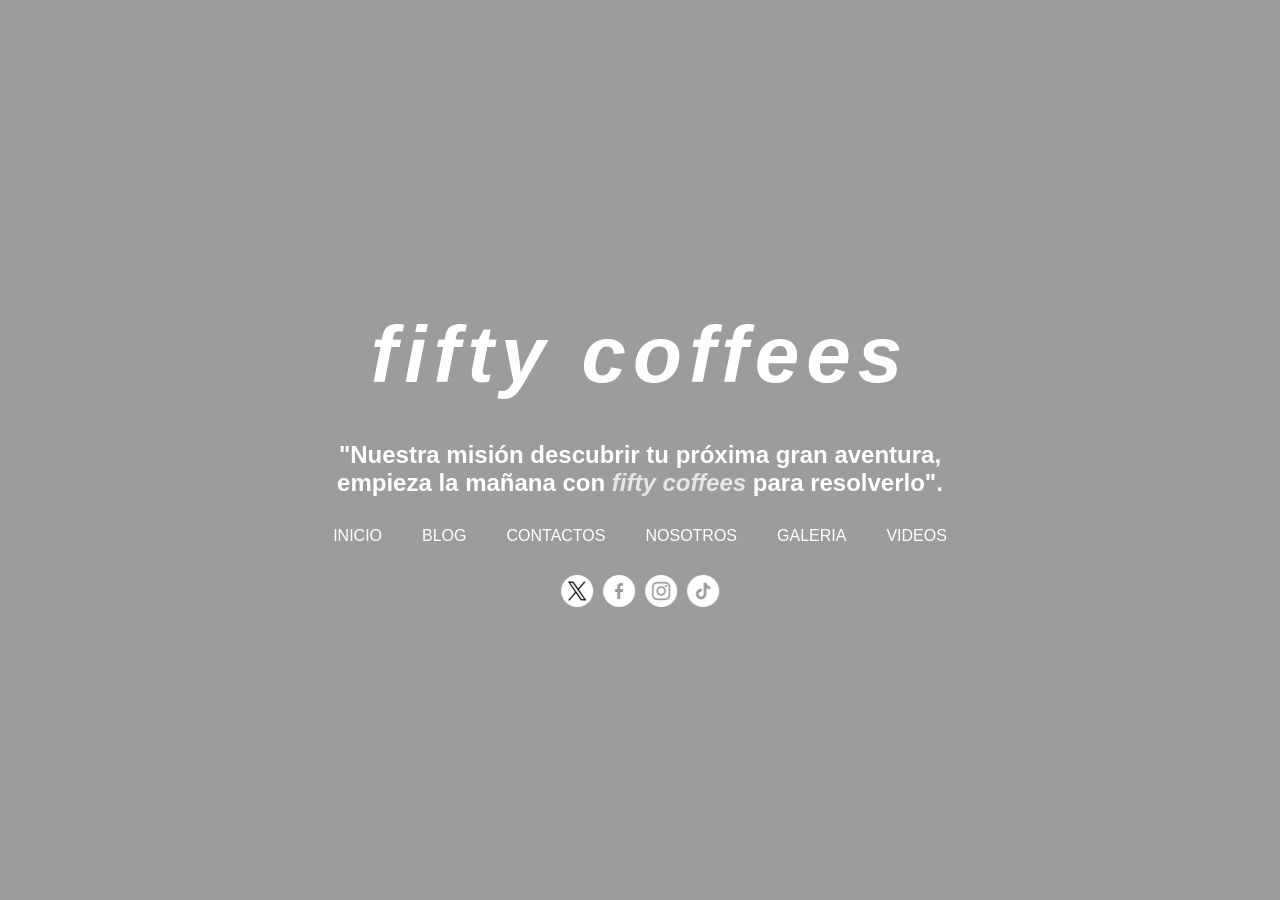
<file: index.html>
<!DOCTYPE html>
<html lang="en">
<head>
    <meta charset="UTF-8">
    <meta name="viewport" content="width=device-width, initial-scale=1.0">
    <title>inicio</title>
    <link rel="stylesheet" href="css/estilos.css">
    <link rel="stylesheet" href="css/all.min.css">
    <link rel="shortcut icon" href="https://images.squarespace-cdn.com/content/v1/530e6f89e4b0f62bb1b853af/1398958611618-LT9PMYG68GPC86O6XT51/favicon.ico?format=100w" type="image/x-icon">
</head>
<body> 
    <main>
        <audio src="audio/creep - radio head.mp3" autoplay loop></audio>        
        <div id="contenedor">
            <h1>fifty coffees</h1>
            <h2>"Nuestra misión descubrir tu próxima gran aventura, empieza la mañana con <span>fifty coffees</span> para resolverlo".</h2>
            <nav>
                <ul class="menu">
                    <li><a href="index.html">Inicio</a></li>
                    <li><a href="blog.html">Blog</a></li>
                    <li><a href="contactos.html"> contactos</a></li>
                    <li><a href="nosotros.html"> Nosotros</a></li>
                    <li><a href="galeria.html">Galeria</a></li>
                    <li><a href="blog.html">Videos</a></li>
                </ul>
            </nav>
            <div>
                <ul class="redes">
                    <li><a href="https://x.com/fifty_coffees"><img src="img/gorjeo.png" alt=""></a></li>
                    <li><a href="https://web.facebook.com/lindsay.ratowsky"><img src="img/facebook.png" alt=""></a></li>
                    <li><a href="https://www.instagram.com/fifty_coffees/"><img src="img/instagram.png" alt=""></a></li>
                    <li><a href="https://www.tiktok.com/@fiftysixcoffee_eatery?is_from_webapp=1&sender_device=pc"><img src="img/tik-tok.png" alt=""></a></li>
                </ul>
                
            </div>
        </div>
    </main>


        
</body>
</html>
</file>
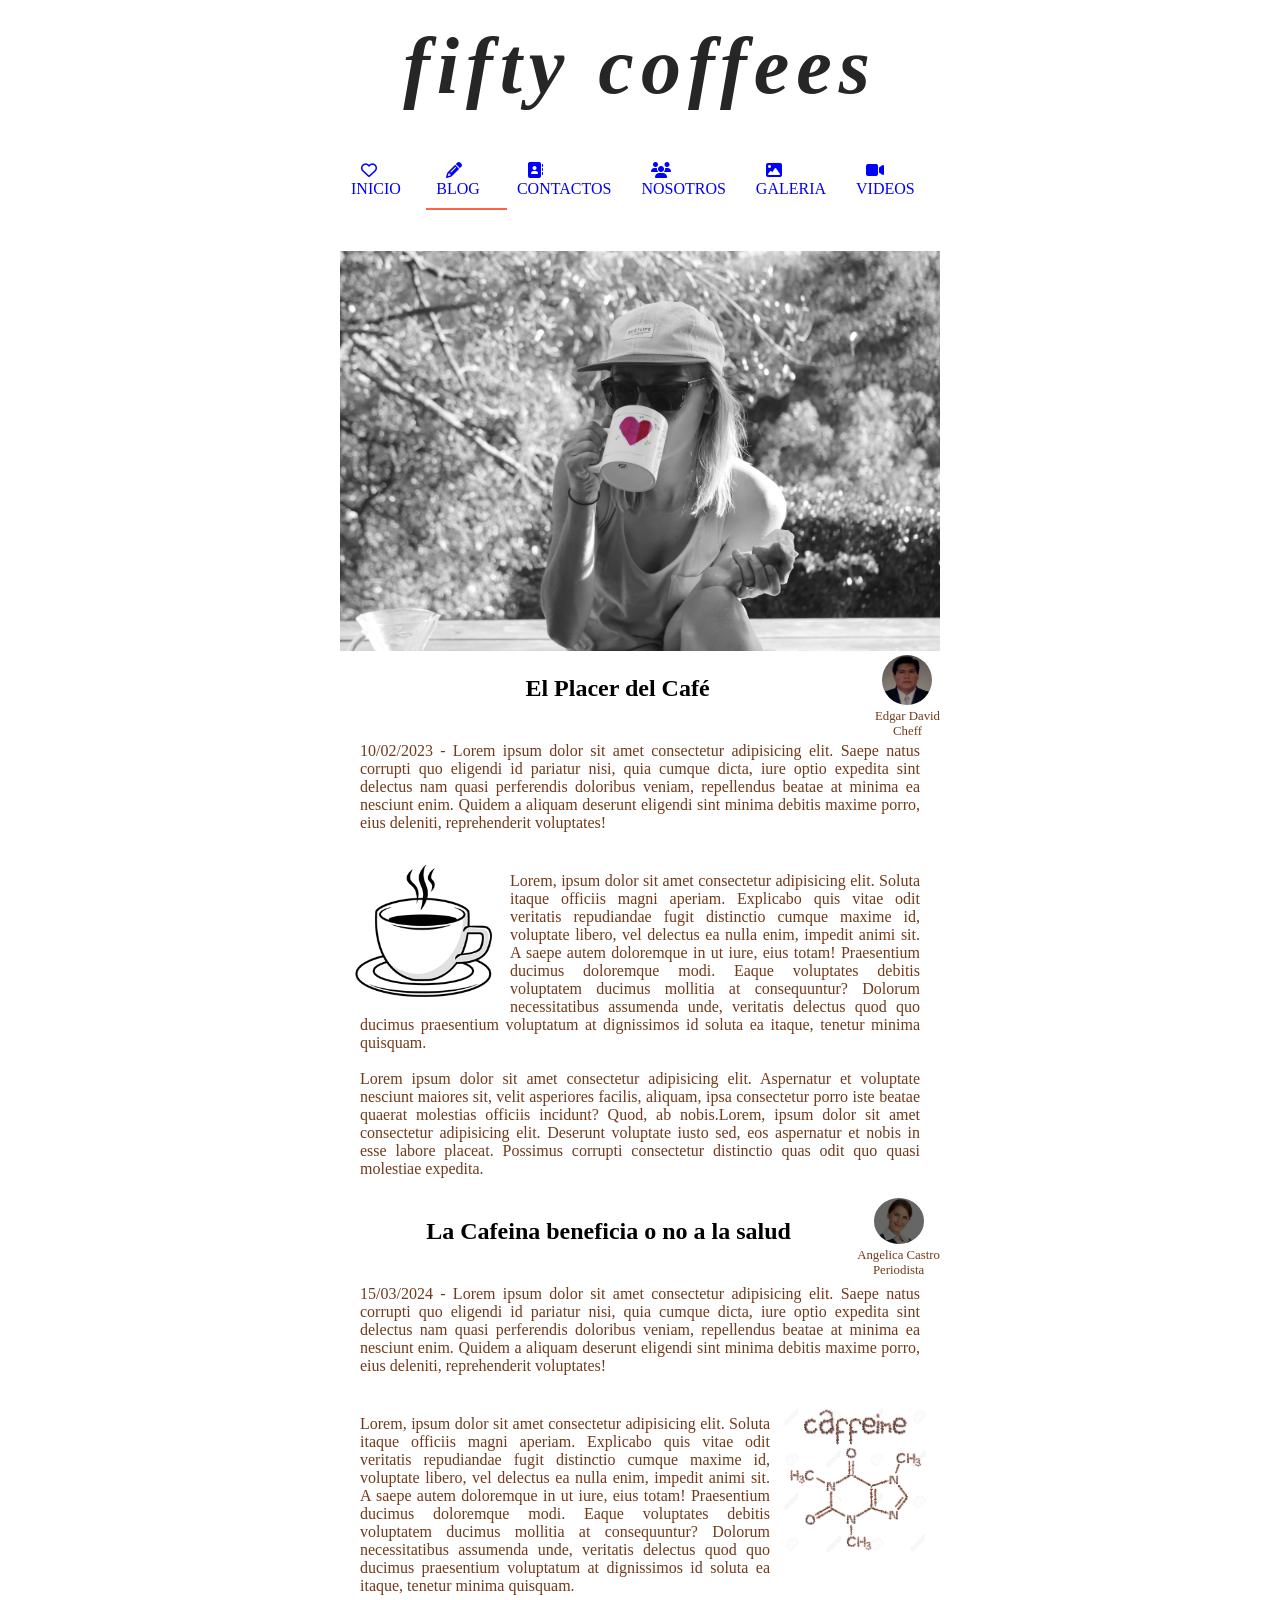
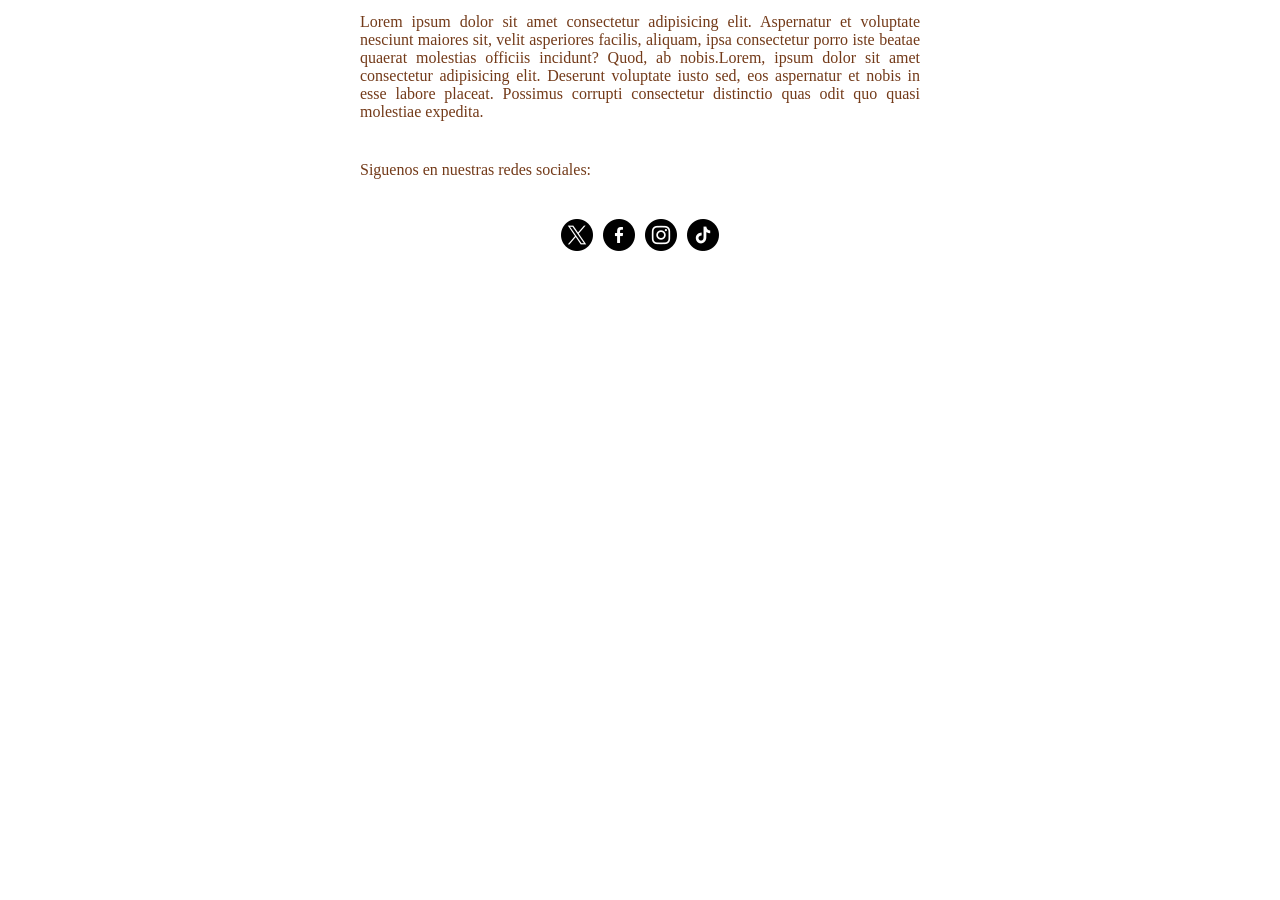
<file: blog.html>
<!DOCTYPE html>
<html lang="en">
<head>
    <meta charset="UTF-8">
    <meta name="viewport" content="width=device-width, initial-scale=1.0">
    <title>Blog</title>
    <link rel="stylesheet" href="css/estilos.css">
    <link rel="shortcut icon" href="https://images.squarespace-cdn.com/content/v1/530e6f89e4b0f62bb1b853af/1398958611618-LT9PMYG68GPC86O6XT51/favicon.ico?format=100w" type="image/x-icon">
    <link rel="stylesheet" href="css/all.min.css">
</head>
<body>
    <audio src="audio/creep - radio head.mp3" autoplay loop></audio> 
    <div id="cafe">
        
        <nav id="navegador">
            <h1><a href="index.html">fifty coffees</a></h1>
            <ul class="menu">
                <li><a href="index.html"><i class="fa-regular fa-heart"></i> Inicio</a></li>
                <li id="caf"><a href="blog.html"><i class="fa-solid fa-pencil"></i> blog</a></li>
                <li><a href="contactos.html"><i class="fa-solid fa-address-book"></i> contactos</a></li>
                <li><a href="nosotros.html"><i class="fa-solid fa-users"></i> Nosotros</a></li>
                <li><a href="galeria.html"><i class="fa-solid fa-image"></i> Galeria</a></li>
                <li><a href="videos.html"><i class="fa-solid fa-video"></i> Videos</a></li>
            </ul>
        </nav>

        <div id="contenido">
            <div id="bebe">
                <img src="img/image-asset.jpeg" alt="salud">
            </div>
            <figure>
                <img src="img/foto edr.jpg" alt="foto_edr" id="foto">
                <figcaption>Edgar David<br> Cheff</figcaption>
            </figure>
            
            <h2>El Placer del Café</h2>                                   
            <p>10/02/2023 - Lorem ipsum dolor sit amet consectetur adipisicing elit. Saepe natus corrupti quo eligendi id pariatur nisi, quia cumque dicta, iure optio expedita sint delectus nam quasi perferendis doloribus veniam, repellendus beatae at minima ea nesciunt enim. Quidem a aliquam deserunt eligendi sint minima debitis maxime porro, eius deleniti, reprehenderit voluptates!</p>        
            <img src="img/taza.png" alt="taza" id="taza" width="150"> 
            <p>Lorem, ipsum dolor sit amet consectetur adipisicing elit. Soluta itaque officiis magni aperiam. Explicabo quis vitae odit veritatis repudiandae fugit distinctio cumque maxime id, voluptate libero, vel delectus ea nulla enim, impedit animi sit. A saepe autem doloremque in ut iure, eius totam! Praesentium ducimus doloremque modi. Eaque voluptates debitis voluptatem ducimus mollitia at consequuntur? Dolorum necessitatibus assumenda unde, veritatis delectus quod quo ducimus praesentium voluptatum at dignissimos id soluta ea itaque, tenetur minima quisquam.<br><br>Lorem ipsum dolor sit amet consectetur adipisicing elit. Aspernatur et voluptate nesciunt maiores sit, velit asperiores facilis, aliquam, ipsa consectetur porro iste beatae quaerat molestias officiis incidunt? Quod, ab nobis.Lorem, ipsum dolor sit amet consectetur adipisicing elit. Deserunt voluptate iusto sed, eos aspernatur et nobis in esse labore placeat. Possimus corrupti consectetur distinctio quas odit quo quasi molestiae expedita.</p>
            <figure>
                <img src="img/foto mrs.jpg" alt="foto_mrs" id="foto">
                <figcaption>Angelica Castro<br>Periodista</figcaption>
            </figure>
            
            <h2>La Cafeina beneficia o no a la salud</h2>                                   
            <p>15/03/2024 - Lorem ipsum dolor sit amet consectetur adipisicing elit. Saepe natus corrupti quo eligendi id pariatur nisi, quia cumque dicta, iure optio expedita sint delectus nam quasi perferendis doloribus veniam, repellendus beatae at minima ea nesciunt enim. Quidem a aliquam deserunt eligendi sint minima debitis maxime porro, eius deleniti, reprehenderit voluptates!</p>        
            <img src="img/cafeina.jpg" alt="cafeina" id="cafeina" width="150"> 
            <p>Lorem, ipsum dolor sit amet consectetur adipisicing elit. Soluta itaque officiis magni aperiam. Explicabo quis vitae odit veritatis repudiandae fugit distinctio cumque maxime id, voluptate libero, vel delectus ea nulla enim, impedit animi sit. A saepe autem doloremque in ut iure, eius totam! Praesentium ducimus doloremque modi. Eaque voluptates debitis voluptatem ducimus mollitia at consequuntur? Dolorum necessitatibus assumenda unde, veritatis delectus quod quo ducimus praesentium voluptatum at dignissimos id soluta ea itaque, tenetur minima quisquam.<br><br>Lorem ipsum dolor sit amet consectetur adipisicing elit. Aspernatur et voluptate nesciunt maiores sit, velit asperiores facilis, aliquam, ipsa consectetur porro iste beatae quaerat molestias officiis incidunt? Quod, ab nobis.Lorem, ipsum dolor sit amet consectetur adipisicing elit. Deserunt voluptate iusto sed, eos aspernatur et nobis in esse labore placeat. Possimus corrupti consectetur distinctio quas odit quo quasi molestiae expedita.</p>
            <p>Siguenos en nuestras redes sociales:</p>
        </div>
        <div>
            <ul class="redes">
                <li><a href="https://x.com/fifty_coffees"><img src="img/gorjeo.png" alt=""></a></li>
                <li><a href="https://web.facebook.com/lindsay.ratowsky"><img src="img/facebook.png" alt=""></a></li>
                <li><a href="https://www.instagram.com/fifty_coffees/"><img src="img/instagram.png" alt=""></a></li>
                <li><a href="https://www.tiktok.com/@fiftysixcoffee_eatery?is_from_webapp=1&sender_device=pc"><img src="img/tik-tok.png" alt=""></a></li>
            </ul>
            
        </div>


    </div>

    
</body>
</html>
</file>
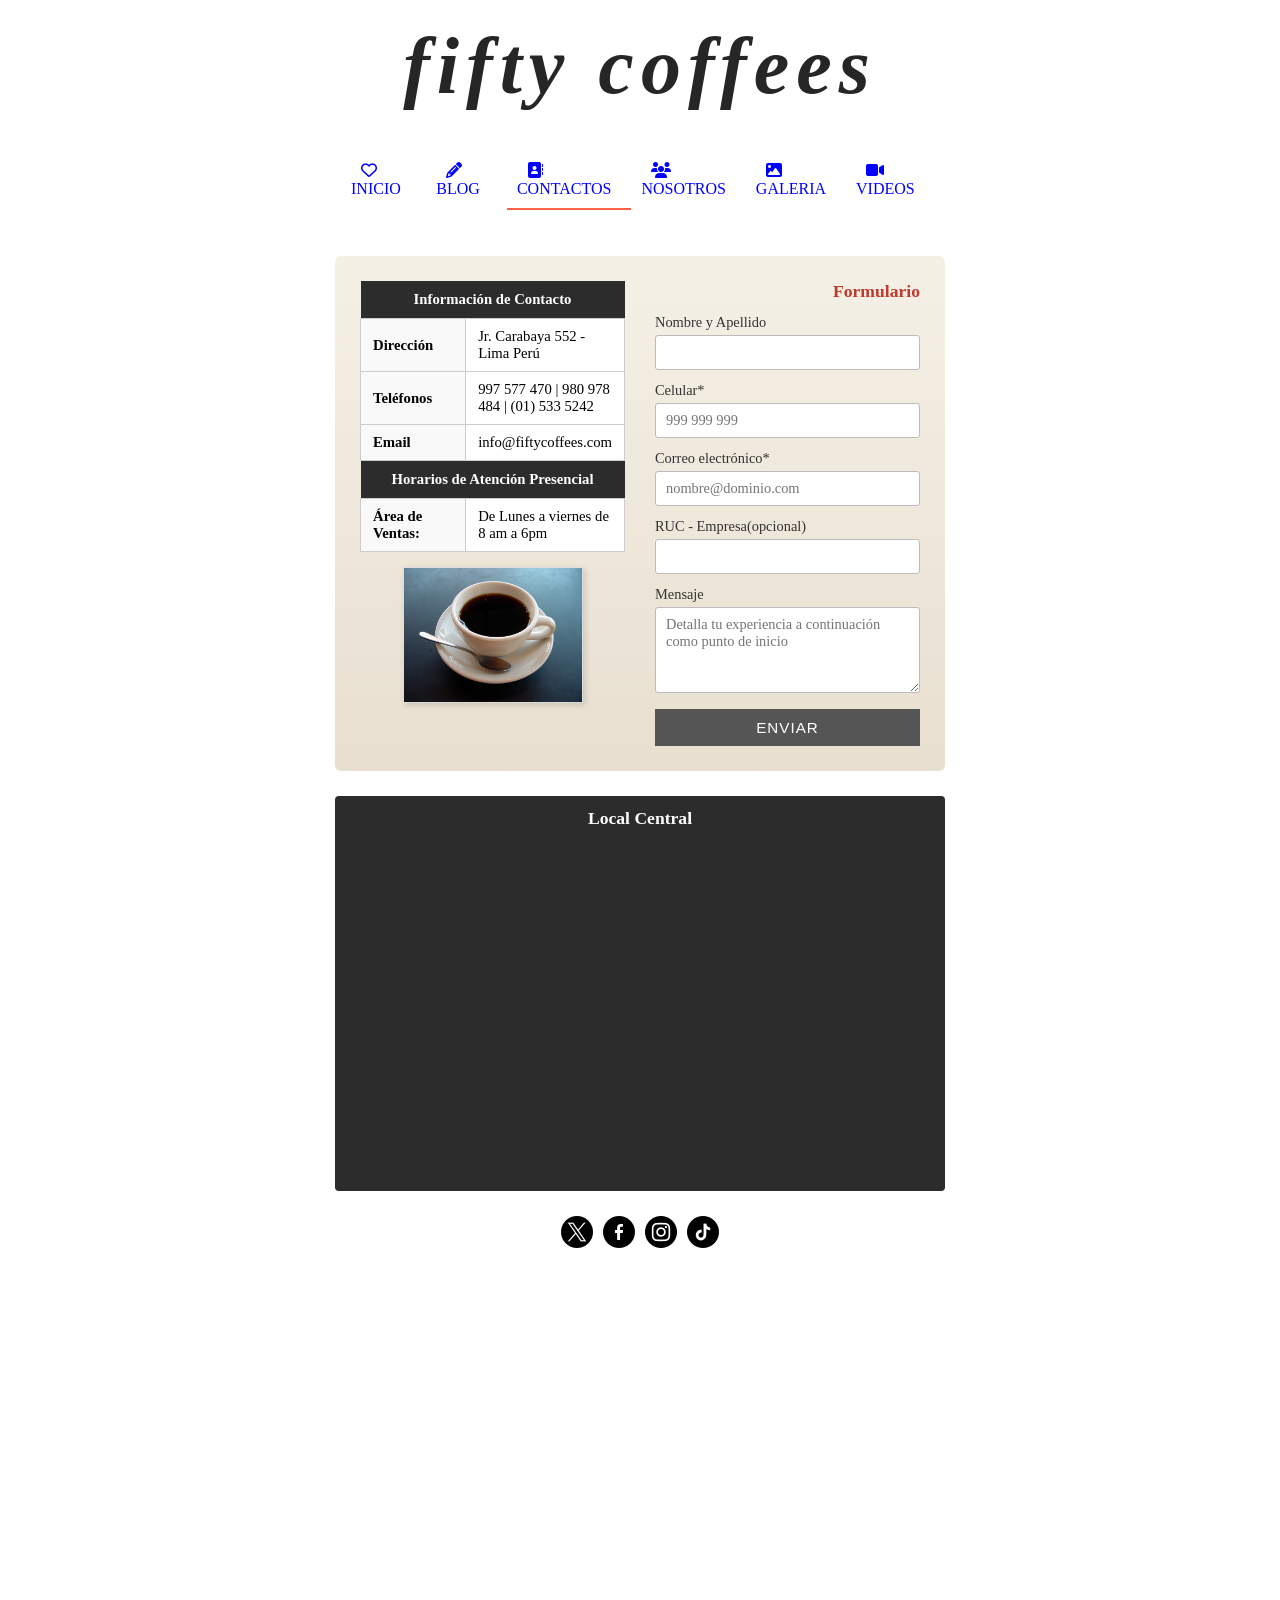
<file: contactos.html>
<!DOCTYPE html>
<html lang="en">
<head>
    <meta charset="UTF-8">
    <meta name="viewport" content="width=device-width, initial-scale=1.0">
    <title>Document</title>
    <link rel="stylesheet" href="css/estilos.css">
    <link rel="shortcut icon" href="https://images.squarespace-cdn.com/content/v1/530e6f89e4b0f62bb1b853af/1398958611618-LT9PMYG68GPC86O6XT51/favicon.ico?format=100w" type="image/x-icon">
    <link rel="stylesheet" href="css/all.min.css">
</head>
<body>

    <audio src="audio/creep - radio head.mp3" autoplay loop></audio> 
    <div id="cafe">
        <nav id="navegador">
            <h1><a href="index.html">fifty coffees</a></h1>
            <ul class="menu">
                <li><a href="index.html"><i class="fa-regular fa-heart"></i> Inicio</a></li>
                <li><a href="blog.html"><i class="fa-solid fa-pencil"></i> blog</a></li>
                <li id="caf"><a href="contactos.html"><i class="fa-solid fa-address-book"></i> contactos</a></li>
                <li><a href="nosotros.html"><i class="fa-solid fa-users"></i> Nosotros</a></li>
                <li><a href="galeria.html"><i class="fa-solid fa-image"></i> Galeria</a></li>
                <li><a href="videos.html"><i class="fa-solid fa-video"></i> Videos</a></li>
            </ul>
        </nav>

        <div class="contenedor-contacto">

            <div class="fila-contacto">
                <div class="caja-tabla">
                    <table class="tabla-contacto">
                        <tr>
                            <th colspan="2">Información de Contacto</th>
                        </tr>
                        <tr>
                            <td>Dirección</td>
                            <td>Jr. Carabaya 552 - Lima Perú</td>
                        </tr>
                        <tr>
                            <td>Teléfonos</td>
                            <td>997 577 470 | 980 978 484 | (01) 533 5242</td>
                        </tr>
                        <tr>
                            <td>Email</td>
                            <td>info@fiftycoffees.com</td>
                        </tr>
                        <tr>
                            <th colspan="2">Horarios de Atención Presencial</th>
                        </tr>
                        <tr>
                            <td>Área de Ventas:</td>
                            <td>De Lunes a viernes de 8 am a 6pm</td>
                        </tr>
                    </table>

                    <div class="img-tabla">
                        <img src="img/A_small_cup_of_coffee.jpg" alt="Café en manos">
                    </div>
                </div>

                <div class="caja-formulario">
                    <h3>Formulario</h3>
                    <form action="#" method="post">
                        <label for="nombre">Nombre y Apellido</label>
                        <input type="text" id="nombre" name="nombre" required>

                        <label for="celular">Celular*</label>
                        <input type="tel" id="celular" name="celular" placeholder="999 999 999" required>

                        <label for="correo">Correo electrónico*</label>
                        <input type="email" id="correo" name="correo" placeholder="nombre@dominio.com" required>

                        <label for="ruc">RUC - Empresa(opcional)</label>
                        <input type="text" id="ruc" name="ruc">

                        <label for="mensaje">Mensaje</label>
                        <textarea id="mensaje" name="mensaje" rows="4" placeholder="Detalla tu experiencia a continuación como punto de inicio"></textarea>

                        <button type="submit">ENVIAR</button>
                    </form>
                </div>
            </div>

            <div class="caja-mapa">
                <h3>Local Central</h3>
                <iframe 
                    src="https://www.google.com/maps/embed?pb=!1m18!1m12!1m3!1d3901.945!2d-77.032!3d-12.046!2m3!1f0!2f0!3f0!3m2!1i1024!2i768!4f13.1!3m3!1m2!1s0x9105c8b5b5b5b5b5%3A0x123456789!2sJr.%20Carabaya%20552%2C%20Lima!5e0!3m2!1ses!2spe!4v1234567890" 
                    width="100%" 
                    height="350" 
                    style="border:0;" 
                    allowfullscreen="" 
                    loading="lazy" 
                    referrerpolicy="no-referrer-when-downgrade">
                </iframe>
            </div>
        </div>
        
         <div>
            <ul class="redes">
                <li><a href="https://x.com/fifty_coffees"><img src="img/gorjeo.png" alt=""></a></li>
                <li><a href="https://web.facebook.com/lindsay.ratowsky"><img src="img/facebook.png" alt=""></a></li>
                <li><a href="https://www.instagram.com/fifty_coffees/"><img src="img/instagram.png" alt=""></a></li>
                <li><a href="https://www.tiktok.com/@fiftysixcoffee_eatery?is_from_webapp=1&sender_device=pc"><img src="img/tik-tok.png" alt=""></a></li>
            </ul>
            
        </div>
    </div>
</body>
</body>
</html>
</file>
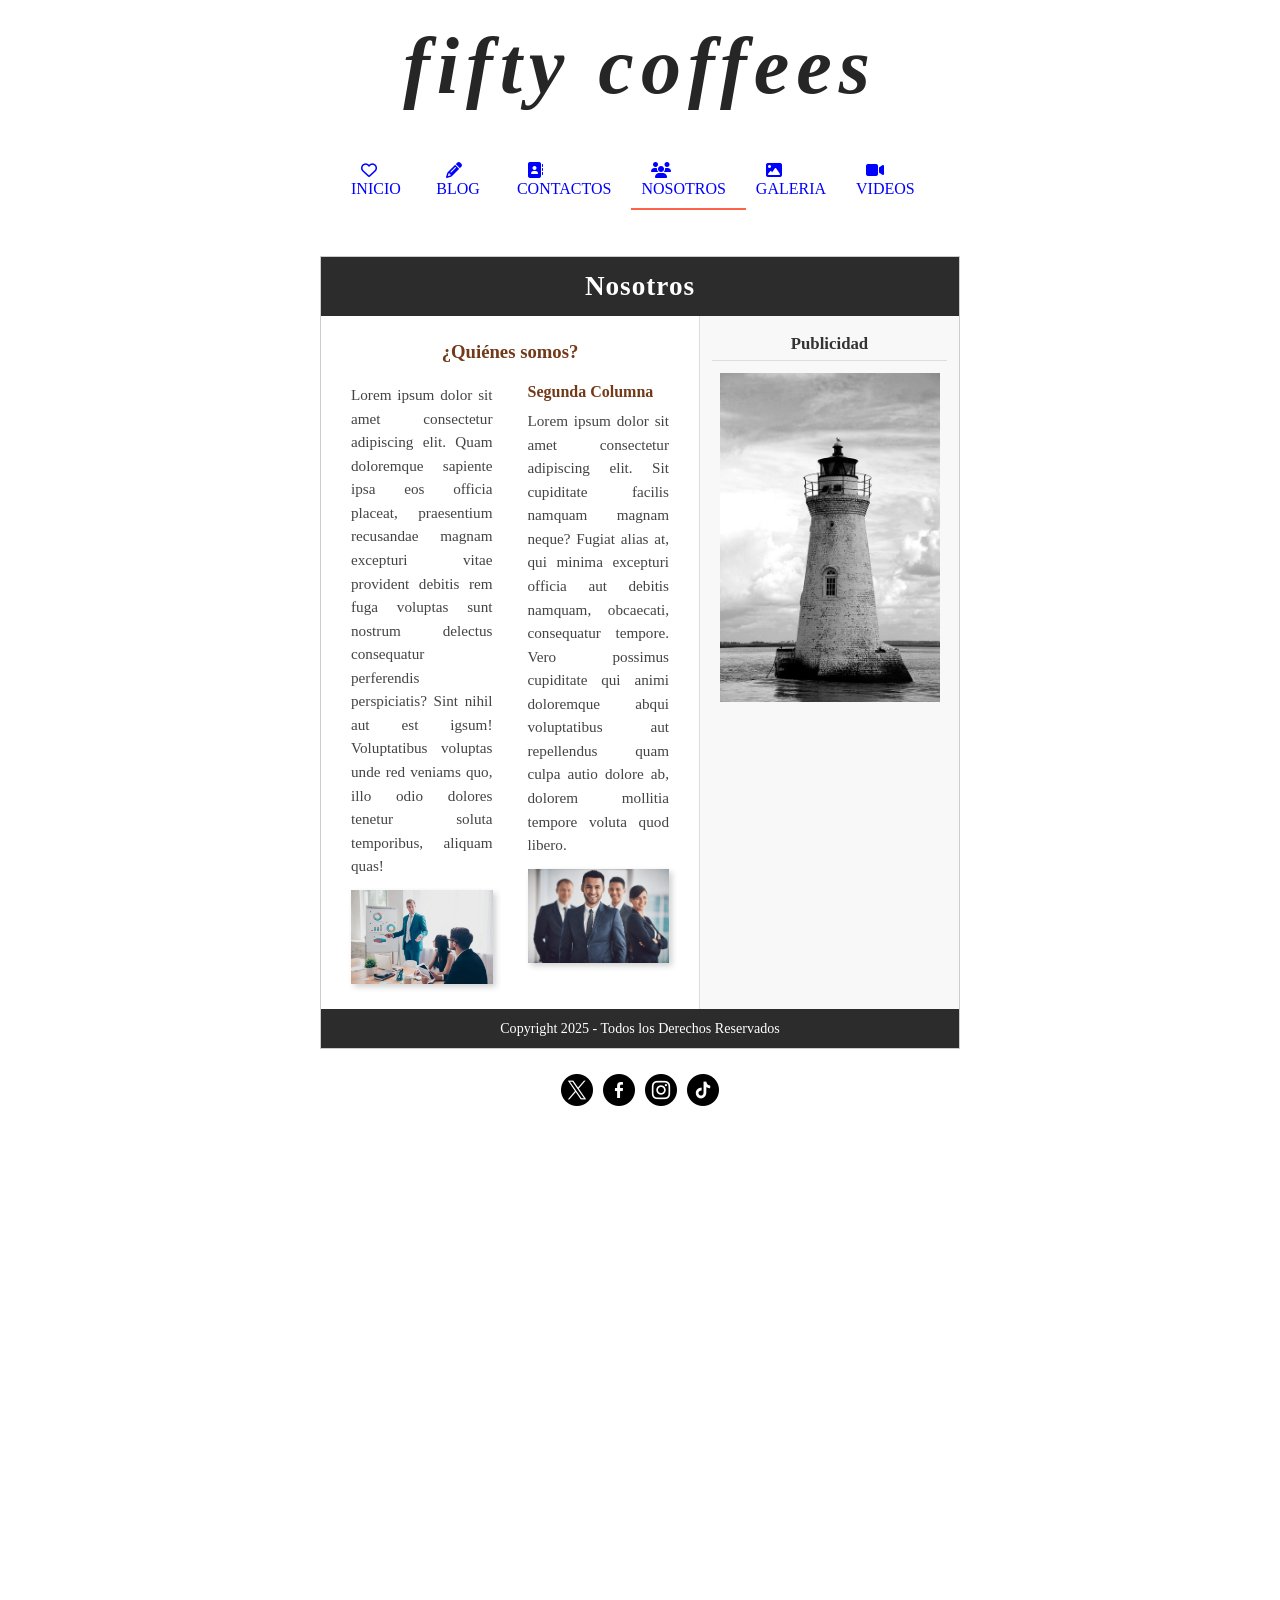
<file: nosotros.html>
<!DOCTYPE html>
<html lang="en">
<head>
    <meta charset="UTF-8">
    <meta name="viewport" content="width=device-width, initial-scale=1.0">
    <title>Document</title>
    <link rel="stylesheet" href="css/estilos.css">
    <link rel="shortcut icon" href="https://images.squarespace-cdn.com/content/v1/530e6f89e4b0f62bb1b853af/1398958611618-LT9PMYG68GPC86O6XT51/favicon.ico?format=100w" type="image/x-icon">
    <link rel="stylesheet" href="css/all.min.css">
</head>
<body>

    <audio src="audio/creep - radio head.mp3" autoplay loop></audio> 
    <div id="cafe">

        <nav id="navegador">
            <h1><a href="index.html">fifty coffees</a></h1>
            <ul class="menu">
                <li><a href="index.html"><i class="fa-regular fa-heart"></i> Inicio</a></li>
                <li><a href="blog.html"><i class="fa-solid fa-pencil"></i> blog</a></li>
                <li><a href="contactos.html"><i class="fa-solid fa-address-book"></i> contactos</a></li>
                <li id="caf"><a href="nosotros.html"><i class="fa-solid fa-users"></i> Nosotros</a></li>
                <li><a href="galeria.html"><i class="fa-solid fa-image"></i> Galeria</a></li>
                <li><a href="videos.html"><i class="fa-solid fa-video"></i> Videos</a></li>
            </ul>
        </nav>

        <div class="contenedor-nosotros">
            <div class="titulo-nosotros">
                <h2>Nosotros</h2>
            </div>

            <div class="contenido-nosotros">
                <h3>¿Quiénes somos?</h3>

                <div class="columnas-texto">
                    <div class="columna1">
                        <p>
                            Lorem ipsum dolor sit amet consectetur adipiscing elit. 
                            Quam doloremque sapiente ipsa eos officia placeat, 
                            praesentium recusandae magnam excepturi vitae provident 
                            debitis rem fuga voluptas sunt nostrum delectus consequatur 
                            perferendis perspiciatis? Sint nihil aut est igsum! Voluptatibus 
                            voluptas unde red veniams quo, illo odio dolores tenetur 
                            soluta temporibus, aliquam quas!
                        </p>
                        <img src="img/jt124zayziwdf3ewg5tis3a3l42zf30e.webp" alt="Nuestro equipo">
                    </div>

                    <div class="columna2">
                        <h4>Segunda Columna</h4>
                        <p>
                            Lorem ipsum dolor sit amet consectetur adipiscing elit. Sit 
                            cupiditate facilis namquam magnam neque? Fugiat alias at, 
                            qui minima excepturi officia aut debitis namquam, obcaecati, 
                            consequatur tempore. Vero possimus cupiditate qui animi 
                            doloremque abqui voluptatibus aut repellendus quam culpa 
                            autio dolore ab, dolorem mollitia tempore voluta quod libero.
                        </p>
                        <img src="img/emprendedor o empresario ¿con cual te identificas_.png" alt="Reunión del equipo">
                    </div>
                </div>
            </div>

            <div class="publicidad">
                <h3>Publicidad</h3>
                <img src="img/1ac49c07bfb3c4f8e3ba26dea81031af.jpg" alt="Publicidad">
            </div>

            <div class="pie-nosotros">
                <p>Copyright 2025 - Todos los Derechos Reservados</p>
            </div>
        </div>

            <div>
                <ul class="redes">
                    <li><a href="https://x.com/fifty_coffees"><img src="img/gorjeo.png" alt=""></a></li>
                    <li><a href="https://web.facebook.com/lindsay.ratowsky"><img src="img/facebook.png" alt=""></a></li>
                    <li><a href="https://www.instagram.com/fifty_coffees/"><img src="img/instagram.png" alt=""></a></li>
                    <li><a href="https://www.tiktok.com/@fiftysixcoffee_eatery?is_from_webapp=1&sender_device=pc"><img src="img/tik-tok.png" alt=""></a></li>
                </ul>
                
            </div>
    </div>
</body>
</html>
</file>
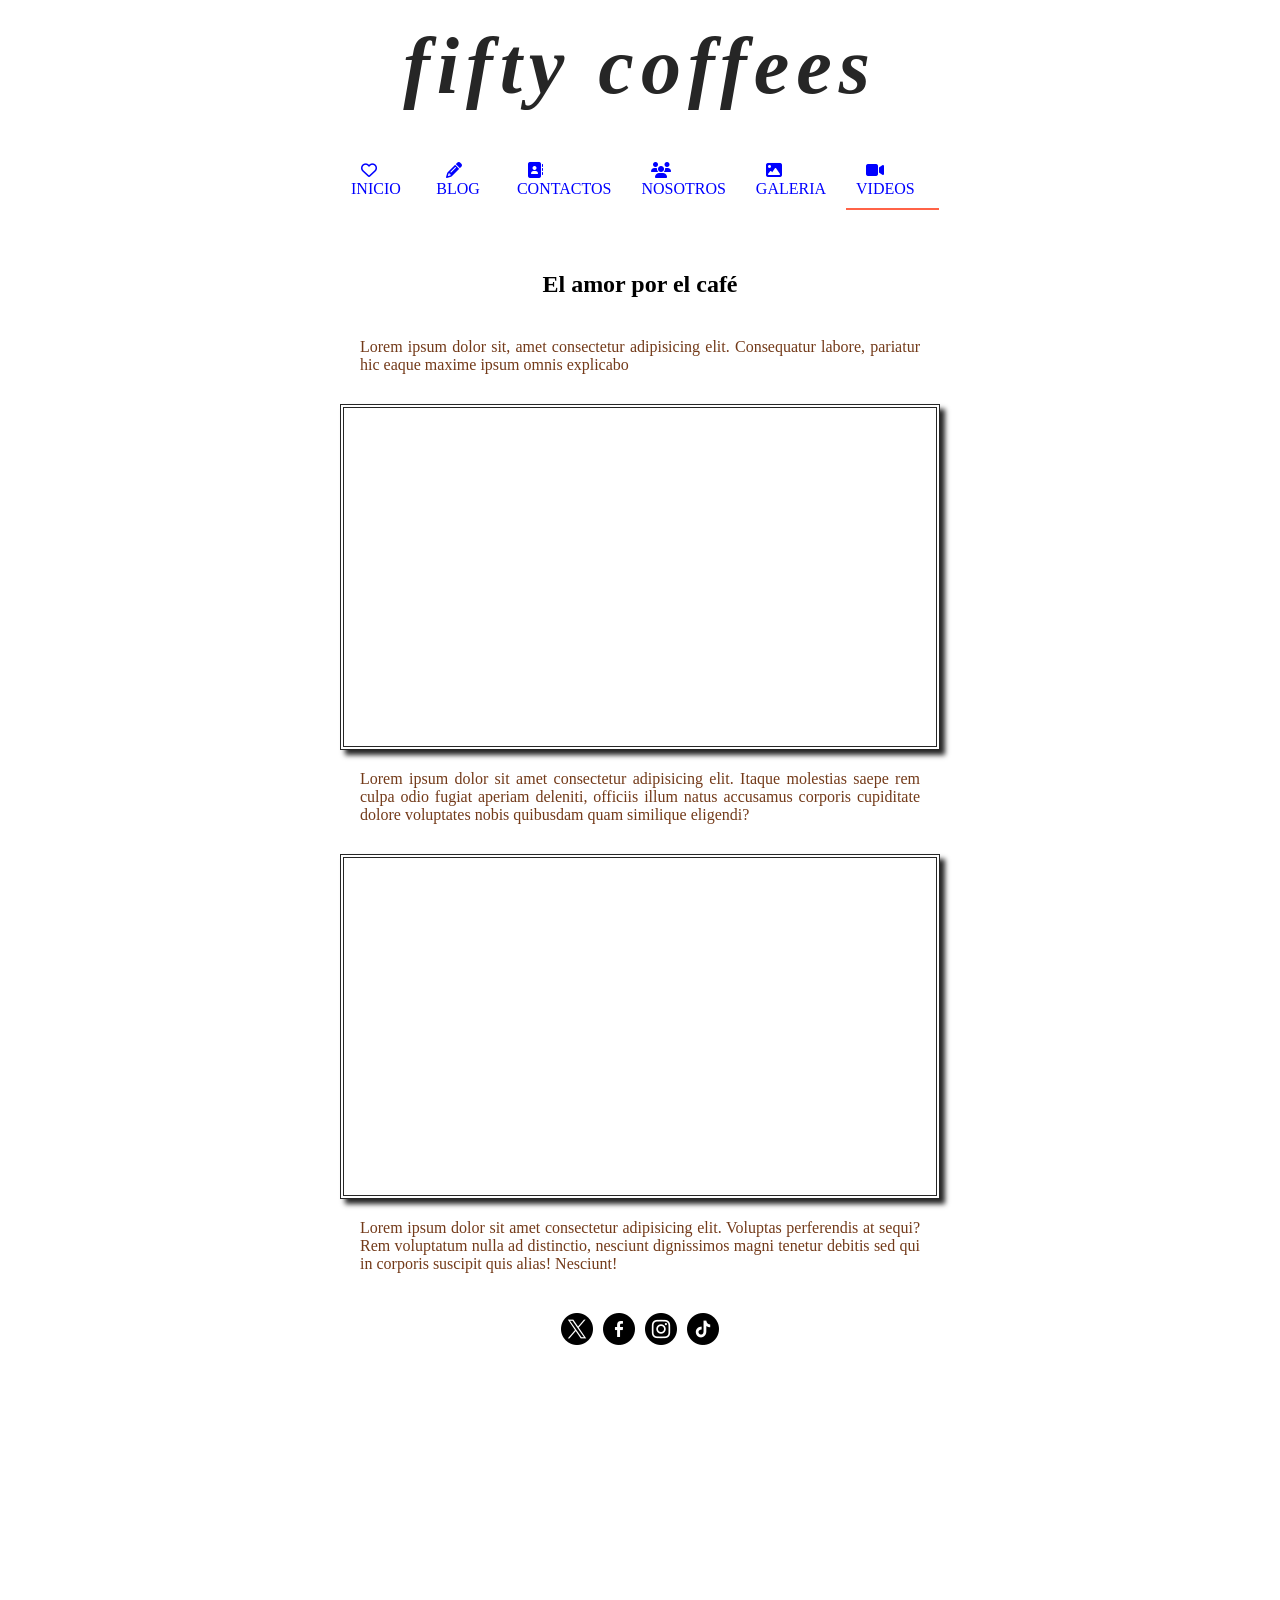
<file: videos.html>
<!DOCTYPE html>
<html lang="en">
<head>
    <meta charset="UTF-8">
    <meta name="viewport" content="width=device-width, initial-scale=1.0">
    <title>Videos</title>
    <link rel="stylesheet" href="css/estilos.css">
    <link rel="shortcut icon" href="https://images.squarespace-cdn.com/content/v1/530e6f89e4b0f62bb1b853af/1398958611618-LT9PMYG68GPC86O6XT51/favicon.ico?format=100w" type="image/x-icon">
    <link rel="stylesheet" href="css/all.min.css">
</head>
<body>
    <div id="cafe">        
        <nav id="navegador">
            <h1><a href="index.html">fifty coffees</a></h1>
            <ul class="menu">
                <li><a href="index.html"><i class="fa-regular fa-heart"></i> Inicio</a></li>
                <li><a href="blog.html"><i class="fa-solid fa-pencil"></i> blog</a></li>
                <li><a href="contactos.html"><i class="fa-solid fa-address-book"></i> contactos</a></li>
                <li><a href="nosotros.html"><i class="fa-solid fa-users"></i> Nosotros</a></li>
                <li><a href="galeria.html"><i class="fa-solid fa-image"></i> Galeria</a></li>
                <li id="caf"><a href="videos.html"><i class="fa-solid fa-video"></i> Videos</a></li>
            </ul>
        </nav>
        
        <div id="contenido">
            <h2>El amor por el café</h2>
            <p>Lorem ipsum dolor sit, amet consectetur adipisicing elit. Consequatur labore, pariatur hic eaque maxime ipsum omnis explicabo</p>
            <div class="video youtube">
                <iframe src="https://www.youtube.com/embed/c76_9R16yeI?si=jv0NYKBIZkeTS6PY&amp;start=23" title="YouTube video player" 
                frameborder="0" 
                allow="accelerometer; autoplay; clipboard-write; encrypted-media; gyroscope; picture-in-picture; web-share" referrerpolicy="strict-origin-when-cross-origin" 
                allowfullscreen></iframe>                              
            </div>
            <p>Lorem ipsum dolor sit amet consectetur adipisicing elit. Itaque molestias saepe rem culpa odio fugiat aperiam deleniti, officiis illum natus accusamus corporis cupiditate dolore voluptates nobis quibusdam quam similique eligendi?</p>
            <div class="video vimeo">
                <iframe src="https://player.vimeo.com/video/314004581?h=acb1e72068"
                frameborder="0" 
                allow="autoplay; fullscreen; picture-in-picture" 
                allowfullscreen></iframe>
            </div>
            <p>Lorem ipsum dolor sit amet consectetur adipisicing elit. Voluptas perferendis at sequi? Rem voluptatum nulla ad distinctio, nesciunt dignissimos magni tenetur debitis sed qui in corporis suscipit quis alias! Nesciunt!</p>
            
        </div>


        <div>
            <ul class="redes">
                <li><a href="https://x.com/fifty_coffees"><img src="img/gorjeo.png" alt=""></a></li>
                <li><a href="https://web.facebook.com/lindsay.ratowsky"><img src="img/facebook.png" alt=""></a></li>
                <li><a href="https://www.instagram.com/fifty_coffees/"><img src="img/instagram.png" alt=""></a></li>
                <li><a href="https://www.tiktok.com/@fiftysixcoffee_eatery?is_from_webapp=1&sender_device=pc"><img src="img/tik-tok.png" alt=""></a></li>
            </ul>
            
        </div>


    </div>

    
</body>
</html>
</file>
<file: css/estilos.css>
*{
    margin:0;
    padding:0;
    box-sizing: border-box;
    --color1:#733A19;
    --color2:#D9BD9C;
    --color3:#D9D9D9;
    --color4:#262626;
}
main{
    min-height: 100vh;
   background: linear-gradient(rgba(5,7,12,0.4),rgba(5,7,12,0.4)),
   url("https://images.squarespace-cdn.com/content/v1/530e6f89e4b0f62bb1b853af/1415804413001-EY599HTB0S4UHJB48WVN/IMG_6516.JPG") no-repeat center center fixed; 
    background-size:cover;/*cubrir todo*/
    color:white;
    
}

#contenedor{    
    position:absolute;
    top:50%;
    left:50%;
    transform: translateX(-50%) translateY(-50%);
    text-align: center;  
    font-family: Helvetica, sans-serif;    
}
#navegador{
    position: sticky;
    top:0;
    background-color: white;
    z-index: 20;
    border:1px solid white;
}
.menu{
    display: flex;
    list-style-type: none;
    justify-content: center;
    margin:20px;
}
.menu li{
    padding:10px
}
.menu li a{
    text-decoration: none;
    padding:10px;
    text-transform: uppercase;
    color:white
}
.menu li a:hover{
    opacity: 0.5;
}

.redes{
    display: flex;
    list-style-type: none;
    justify-content: center;
    
}
.redes li a{
    padding: 5px;
}
.redes li a:hover{
    opacity: 0.5;
}
.redes li a img{
    filter: invert(100%);
}
h1{
    font-size: 5em;
    letter-spacing: 7px;
    padding:20px;
    font-style: italic;
    text-align: center;
    
}

span{
    font-style: oblique;
    opacity: 0.75;
}
h2{
    font-size: 1.5em;
    margin: 20px;
    text-align: center;
    
}
#cafe{
    width: 50%;
    margin:auto;
    height: 2500px;
   
}
#cafe nav ul a{
    color:blue
}
#caf{
    border-bottom: 2px solid tomato;
}
#contenido{
    padding:20px;
}
#bebe img{
    width: 100%;
}
#cafe .redes li a img{
    filter: invert(0);
}
h1 a{
    color:var(--color4);
    text-decoration: none;
    
}
h1 a:hover{
    opacity: 50%;
}
#taza{
     float:left; 
     margin:10px;    
}
#cafeina{
    float:right;
    margin:10px;
}
#foto{
    width:50px;
    border-radius: 50%;    
}
figure{
    float:right;
    text-align: center;
    font-size: 0.8em;
    color:#733A19
}
#contenido p{
    text-align: justify;
    padding:20px;
    color: var(--color1);
    

}

/*Galeria
# Esto es el contenedor donde meterémos las imágenes*/
#galeria {
  /*width: 1250px;  /*el ancho nos limitara el numero de imagenes por fila.  */
  margin: auto; /*# esto es para centrar todas las imagenes*/
  
  display: flex;
  flex-direction: row;
  justify-content: center;
  align-items: center;
  flex-wrap: wrap;
}

.item {
    width: 30%;  
    margin:10px;
    text-align: center; 
     
}

.item img {
  width:100%;
  box-shadow: 5px 5px 5px var(--color4);
  
}
.item a{
    opacity: 0.7;
}
.item a:hover{
    opacity: 1;
}
#contenido .item p{
    text-align: center;
    color:var(--color1);
    font-style: italic;
   
}.video{
    border:4px double var(--color4);
    position:relative;
    padding-bottom: 56.25%;
    height:0 ;
    margin-top: 10px;
    box-shadow: 5px 5px 5px var(--color4);
    z-index: 10;

}
.video iframe{
    width: 100%;
    position:absolute;
    top:0;
    left:0;
    width: 100%;
    height: 100%;

}

.contenedor-nosotros {
    display: grid;
    grid-template-columns: 1fr 260px;
    grid-template-areas: 
        "titulo titulo"
        "contenido publicidad"
        "pie pie";
    max-width: 1050px;
    margin: 25px auto;
    border: 1px solid #ccc;
    background: white;
}

.titulo-nosotros {
    grid-area: titulo;
    background: #2c2c2c;
    color: white;
    text-align: center;
    padding: 14px;
}

.titulo-nosotros h2 {
    margin: 0;
    font-family: 'Playfair Display', serif;
    font-size: 1.7em;
    letter-spacing: 1px;
}

.contenido-nosotros {
    grid-area: contenido;
    padding: 25px 30px;
}

.contenido-nosotros h3 {
    text-align: center;
    color: var(--color1);
    margin-bottom: 20px;
    font-family: 'Playfair Display', serif;
}

.columnas-texto {
    column-count: 2;
    column-gap: 35px;
}

.columna1, .columna2 {
    break-inside: avoid;
}

.columna2 h4 {
    color: var(--color1);
    margin-bottom: 8px;
}

.contenido-nosotros p {
    text-align: justify;
    line-height: 1.55;
    font-size: 0.95em;
    color: #444;
    margin-bottom: 12px;
}

.contenido-nosotros img {
    width: 100%;
    max-width: 260px;
    display: block;
    margin: 12px auto 0;
    box-shadow: 3px 3px 6px rgba(0,0,0,0.18);
}

.publicidad {
    grid-area: publicidad;
    border-left: 1px solid #ddd;
    padding: 18px 12px;
    text-align: center;
    background: #f8f8f8;
}

.publicidad h3 {
    margin: 0 0 12px 0;
    font-size: 1.05em;
    color: #333;
    border-bottom: 1px solid #ddd;
    padding-bottom: 6px;
}

.publicidad img {
    width: 100;
    max-width: 220px;
}

.pie-nosotros {
    grid-area: pie;
    background: #2c2c2c;
    color: white;
    text-align: center;
    padding: 11px;
    font-size: 0.88em;
}

@media (max-width: 780px) {
    .contenedor-nosotros {
        grid-template-columns: 1fr;
        grid-template-areas: 
            "titulo"
            "contenido"
            "publicidad"
            "pie";
    }

    .publicidad {
        border-left: none;
        border-top: 1px solid #ddd;
    }

    .columnas-texto {
        column-count: 1;
    }
}

.contenedor-contacto {
    max-width: 1050px;
    margin: 25px auto;
    padding: 0 15px;
}

.fila-contacto {
    display: flex;
    gap: 30px;
    margin-bottom: 25px;
    background: linear-gradient(#f5f0e6, #e8dfd0);
    padding: 25px;
    border-radius: 6px;
}

.caja-tabla {
    flex: 1;
}

.tabla-contacto {
    width: 100%;
    border-collapse: collapse;
    margin-bottom: 15px;
    font-size: 0.92em;
}

.tabla-contacto th {
    background: #2c2c2c;
    color: white;
    padding: 10px;
    text-align: center;
}

.tabla-contacto td {
    border: 1px solid #ccc;
    padding: 9px 12px;
    background: white;
}

.tabla-contacto td:first-child {
    font-weight: bold;
    width: 110px;
    background: #f9f9f9;
}

.img-tabla img {
    width: 180px;
    display: block;
    margin: 0 auto;
    border: 1px solid #ddd;
    box-shadow: 2px 2px 6px rgba(0,0,0,0.15);
}

.caja-formulario {
    flex: 1;
}

.caja-formulario h3 {
    text-align: right;
    color: #c0392b;
    margin: 0 0 12px 0;
    font-size: 1.1em;
}

.caja-formulario label {
    display: block;
    margin-bottom: 4px;
    font-size: 0.9em;
    color: #333;
}

.caja-formulario input,
.caja-formulario textarea {
    width: 100%;
    padding: 8px 10px;
    margin-bottom: 12px;
    border: 1px solid #bbb;
    border-radius: 3px;
    font-size: 0.9em;
    font-family: inherit;
}

.caja-formulario textarea {
    resize: vertical;
}

.caja-formulario button {
    width: 100%;
    padding: 10px;
    background: #555;
    color: white;
    border: none;
    cursor: pointer;
    font-size: 0.95em;
    letter-spacing: 1px;
}

.caja-formulario button:hover {
    background: #333;
}

.caja-mapa {
    background: #2c2c2c;
    color: white;
    border-radius: 4px;
    overflow: hidden;
}

.caja-mapa h3 {
    margin: 0;
    padding: 12px;
    text-align: center;
    font-size: 1.1em;
}

.caja-mapa iframe {
    display: block;
}

@media (max-width: 780px) {
    .fila-contacto {
        flex-direction: column;
    }
}
</file>
